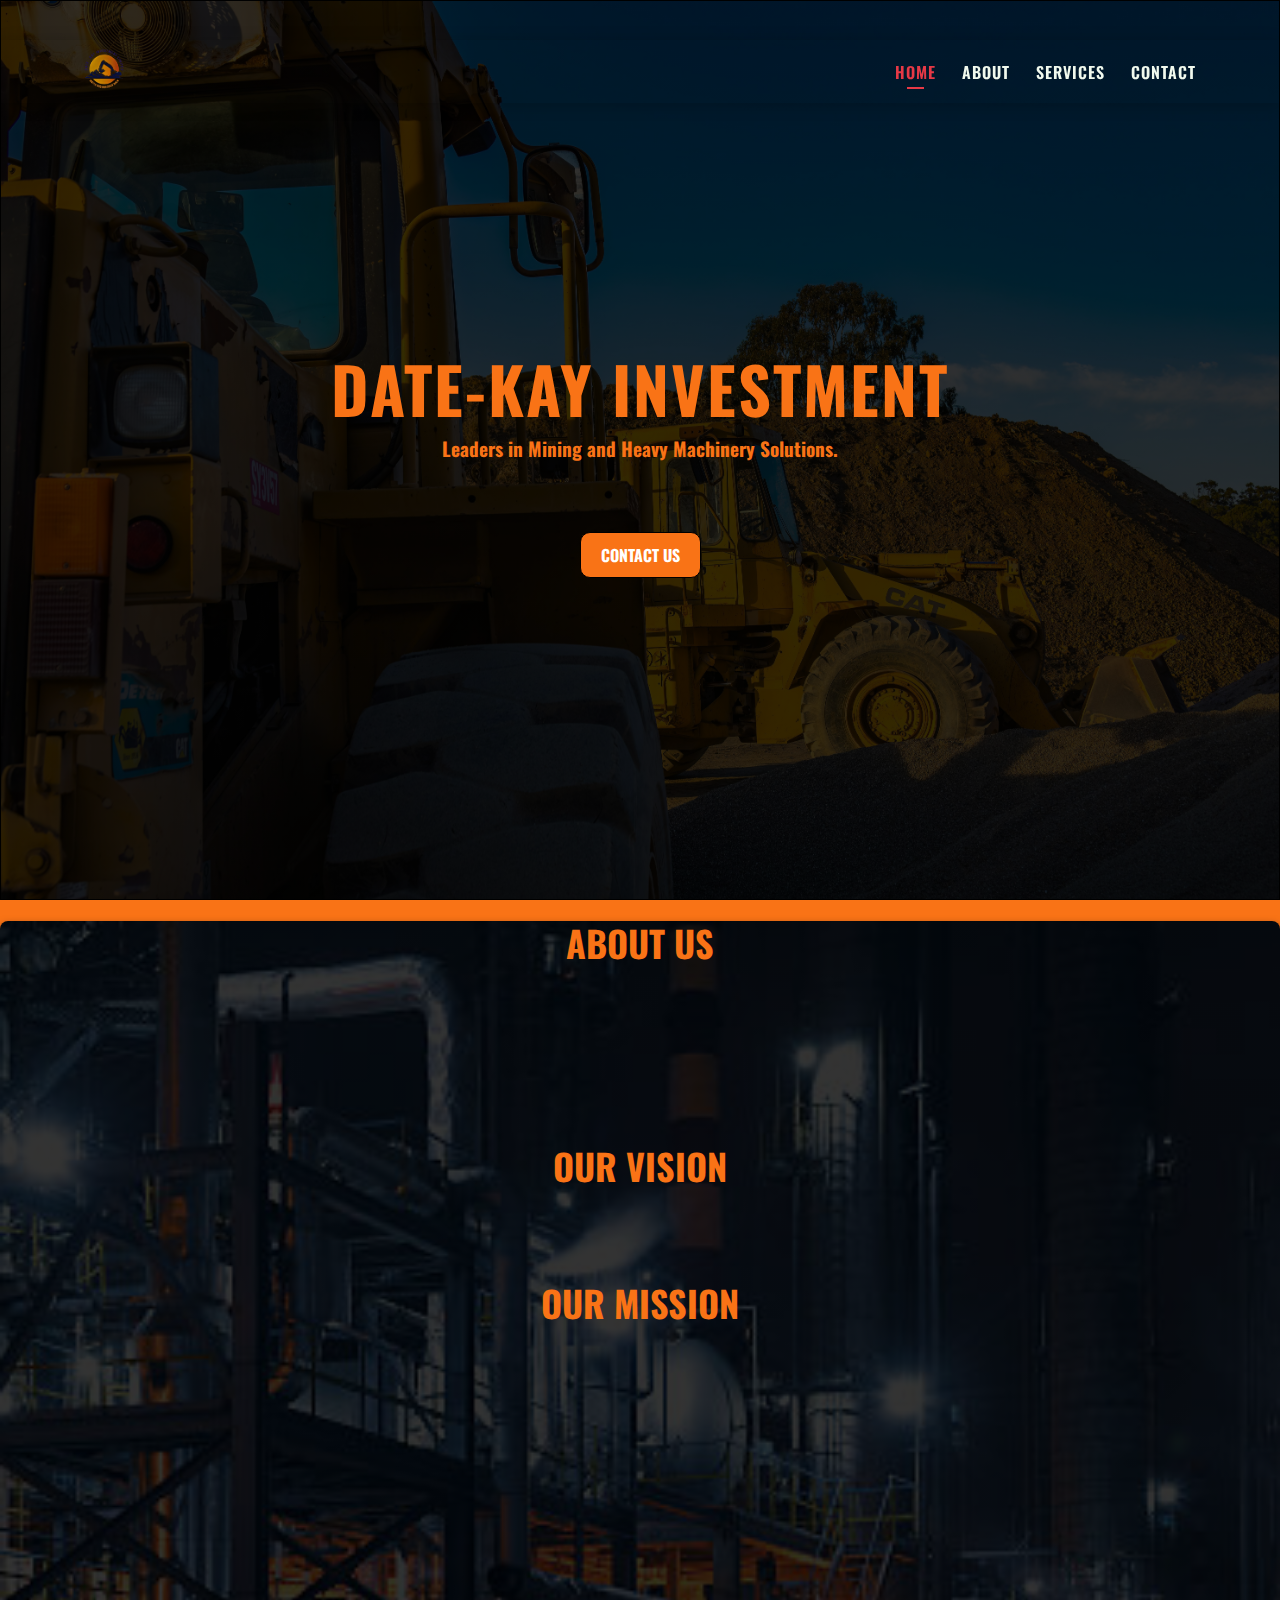
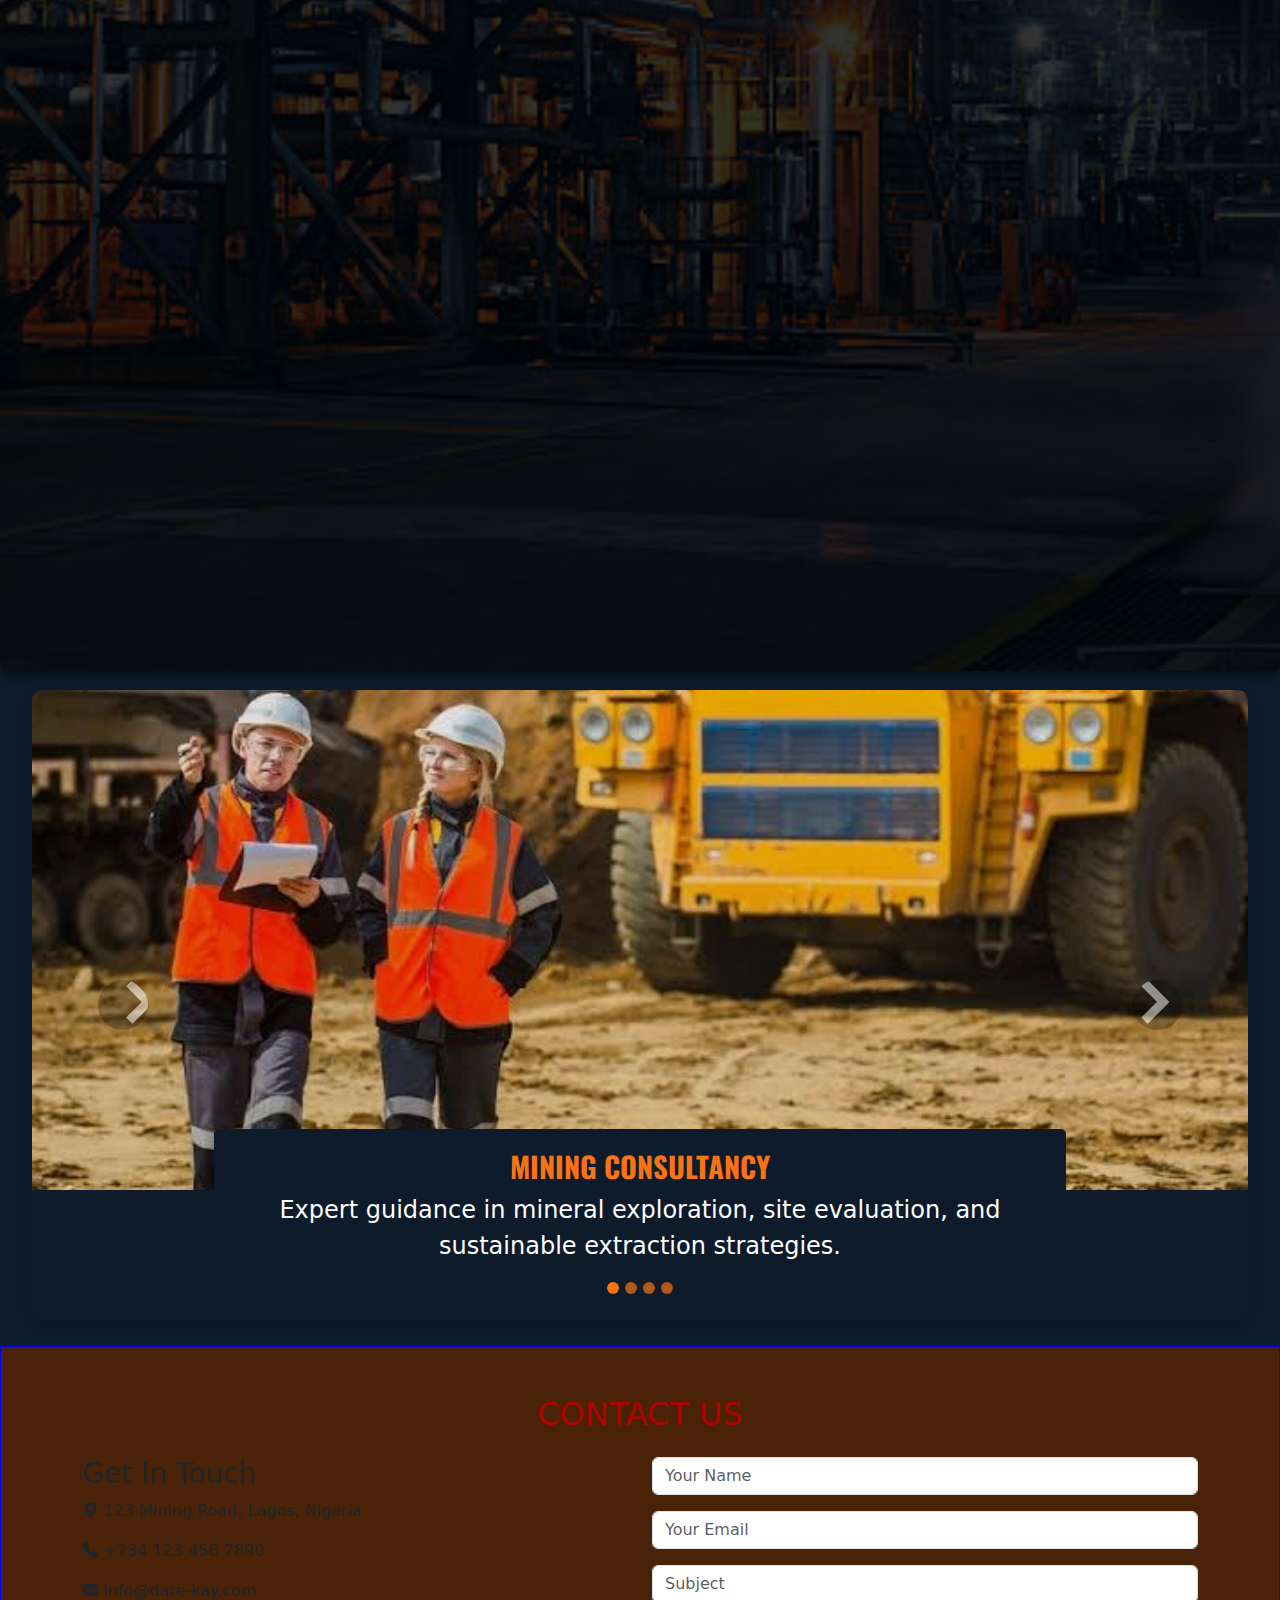
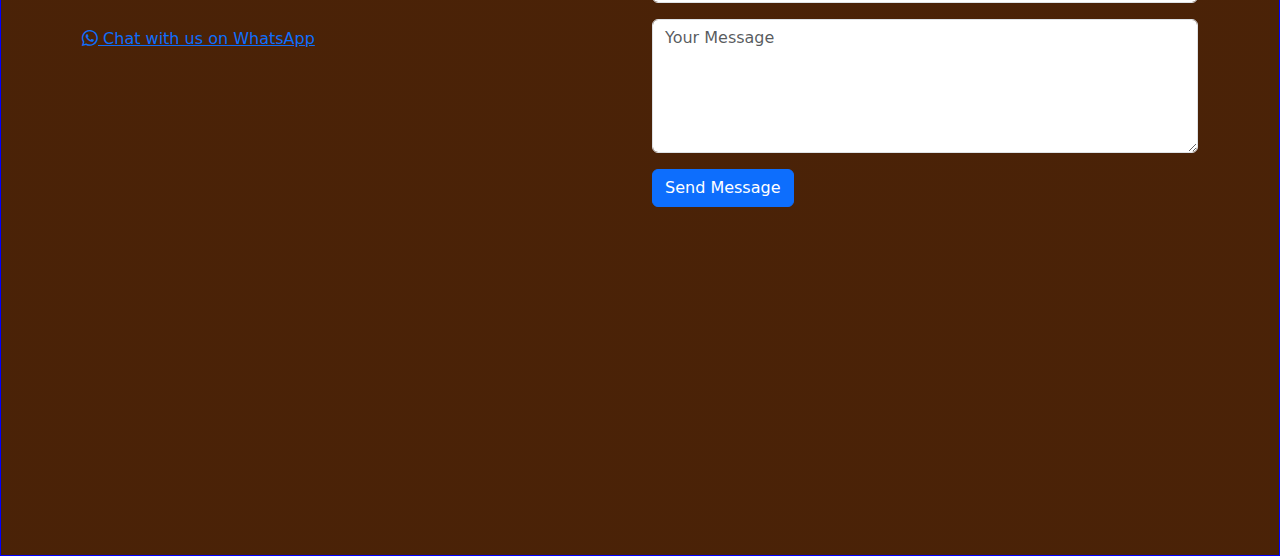
<file: index.html>
<!DOCTYPE html>
<html lang="en">
<head>
  <meta charset="UTF-8">
  <meta name="viewport" content="width=device-width, initial-scale=1.0">
  <title>DATE-KAY</title>
  <link rel="stylesheet" href="style.css">
  <link href="https://cdn.jsdelivr.net/npm/bootstrap@5.3.0/dist/css/bootstrap.min.css" rel="stylesheet">
  <link rel="stylesheet" href="bootstrap.css">
  <link rel="stylesheet" href="https://cdn.jsdelivr.net/npm/bootstrap-icons@1.10.0/font/bootstrap-icons.css">
<script src="https://cdn.jsdelivr.net/npm/bootstrap@5.3.0/dist/js/bootstrap.bundle.min.js"></script>
</head>
<body>
  <header>
    <nav class="navbar navbar-expand-lg fixed-top custom-navbar">
      <div class="container">
        <!-- Logo -->
        <a class="navbar-brand" href="#">
          <div class="logo">
            <img src="imgs/logo-removebg-preview.png" alt="DATE-KAY Logo" class="img-fluid">
          </div>
        </a>
        
        <!-- Mobile Toggle Button -->
        <button class="navbar-toggler" type="button" data-bs-toggle="collapse" data-bs-target="#navbarNav" 
                aria-controls="navbarNav" aria-expanded="false" aria-label="Toggle navigation">
          <span class="navbar-toggler-icon"></span>
        </button>
        
        <!-- Navigation Links -->
        <div class="collapse navbar-collapse" id="navbarNav">
          <ul class="navbar-nav ms-auto">
            <li class="nav-item">
              <a class="nav-link active" href="#">HOME</a>
            </li>
            <li class="nav-item">
              <a class="nav-link" href="#about">ABOUT</a>
            </li>
            <li class="nav-item">
              <a class="nav-link" href="#services">SERVICES</a>
            </li>
            <li class="nav-item">
              <a class="nav-link" href="#contact">CONTACT</a>
            </li>
          </ul>
        </div>
      </div>
    </nav>
  </header>
    <!--HERO SECTION-->
    <section class="hero">
      <div class="hero-container">
        <div class="hero-text">
          <h1>DATE-KAY INVESTMENT</h1>
          <p>Leaders in Mining and Heavy Machinery Solutions.</p>
          <div class="btn-container">
            <a href="#contact", class="hero-btn">CONTACT US</a>
          </div>
        </div>
      </div>
    </section>

    <!--ABOUT US SECTION-->
    <section id="about" class="about">
      <h2>ABOUT US</h2>
      <p>Date-Kay investment Limited is a registered company with RC:  1571008. Our company is venturing into granite mining and crushing (Quarrying)
        We have acquired seventy percent of the machines needed to mine and crush granite stone.
        We have secured our source of stone and met all agreements and requirements demanded by the community where  the stone deposit is located.
      We have our mining license and a proposed manager with 35 years of experience in the quarrying industry.  We have studied the market and compared our results with other existing quarries in the state.
        Our studies have proved that this business is a very lucrative venture. As the demand for high-quality stone is high and unmet.
      </p>
      <h2>OUR VISION</h2>
      <P>To be a strong force in sustainable quarrying operations, while preserving the environment for generations yet unborn and at the same time driving excellence and innovation.</P>
      <h2>OUR MISSION</h2>
      <p>To provide responsible, sustainable quarrying solutions to meet the growing demand for quarrying products, ameliorating environmental degradation and at the same time not loosing sight of the well-being, safety and health of our employees which is a top priority</p>
    </section>
    <!--OUR SERVICES-->
    <section class="services" id="services">
      <div id="servicesCarousel" class="carousel slide" data-bs-ride="carousel">
        <!-- Indicators -->
        <div class="carousel-indicators">
          <button type="button" data-bs-target="#servicesCarousel" data-bs-slide-to="0" class="active" aria-current="true" aria-label="Granite Mining"></button>
          <button type="button" data-bs-target="#servicesCarousel" data-bs-slide-to="1" aria-label="Heavy Machinery Leasing"></button>
          <button type="button" data-bs-target="#servicesCarousel" data-bs-slide-to="2" aria-label="Construction Support"></button>
          <button type="button" data-bs-target="#servicesCarousel" data-bs-slide-to="3" aria-label="Aggregate Supply"></button>
        </div>
      
        <!-- Carousel items -->
        <div class="carousel-inner">
      <div class="carousel-item active">
            <img src="imgs/consultancy.jpeg" class="d-block w-100" alt="Mining Consultancy">
            <div class="carousel-caption d-none d-md-block">
              <h5>MINING CONSULTANCY</h5>
              <p>Expert guidance in mineral exploration, site evaluation, and sustainable extraction strategies.</p>
            </div>
          </div>
          <div class="carousel-item">
            <img src="imgs/supply of machines.jpeg" class="d-block w-100" alt="Heavy Machinery Supply">
            <div class="carousel-caption d-none d-md-block">
              <h5>HEAVY MACHINERY SUPPLYING</h5>
              <p>Reliable equipment supply to support your project timelines and budgets.</p>
            </div>
          </div>
          <div class="carousel-item">
            <img src="imgs/exploration 2.jpg" class="d-block w-100" alt="Exploration">
            <div class="carousel-caption d-none d-md-block">
              <h5>EXPLORATION</h5>
              <p>Leading the way in safe and accurate mineral exploration</p>
            </div>
          </div>
          <div class="carousel-item">
            <img src="imgs/servicing of machines.jpeg" class="d-block w-100" alt="Servicing of machines">
            <div class="carousel-caption d-none d-md-block">
              <h5>SERVICING OF MACHINES</h5>
              <p>Expert maintainance and servicing solutions for peak machine performance</p>
      </div>
          </div>
        </div>
      
        <!-- Controls -->
        <button class="carousel-control-prev" type="button" data-bs-target="#servicesCarousel" data-bs-slide="prev">
          <span class="carousel-control-prev-icon" aria-hidden="true"></span>
          <span class="visually-hidden">Previous</span>
        </button>
        <button class="carousel-control-next" type="button" data-bs-target="#servicesCarousel" data-bs-slide="next">
          <span class="carousel-control-next-icon" aria-hidden="true"></span>
          <span class="visually-hidden">Next</span>
        </button>
      </div>
    </section>
  <!--CONTACT US-->
  <section id="contact" class="contact py-5">
    <div class="container">
      <h2 class="text-center mb-4">CONTACT US</h2>
      <div class="row">
        <div class="col-md-6 mb-4">
          <div class="contact-info">
            <h3>Get In Touch</h3>
            <p><i class="bi bi-geo-alt-fill"></i> 123 Mining Road, Lagos, Nigeria</p>
            <p><i class="bi bi-telephone-fill"></i> +234 123 456 7890</p>
            <p><i class="bi bi-envelope-fill"></i> info@date-kay.com</p>
            
            <div class="social-links mt-4">
              <a href="https://wa.me/1234567890" class="whatsapp-link">
                <i class="bi bi-whatsapp"></i> Chat with us on WhatsApp
              </a>
            </div>
          </div>
        </div>
        <div class="col-md-6">
          <form class="contact-form">
            <div class="mb-3">
              <input type="text" class="form-control" placeholder="Your Name" required>
            </div>
            <div class="mb-3">
              <input type="email" class="form-control" placeholder="Your Email" required>
            </div>
            <div class="mb-3">
              <input type="text" class="form-control" placeholder="Subject">
            </div>
            <div class="mb-3">
              <textarea class="form-control" rows="5" placeholder="Your Message" required></textarea>
            </div>
            <button type="submit" class="btn btn-primary">Send Message</button>
          </form>
        </div>
      </div>
    </div>
  </section>
  <script src="main.js"></script>
</body>
</html>
</file>
<file: style.css>
@import url('https://fonts.googleapis.com/css2?family=Oswald:wght@200..700&display=swap');
@import url('https://fonts.googleapis.com/css2?family=Oswald:wght@200..700&family=Roboto:ital,wght@0,100..900;1,100..900&display=swap');
*{
  margin: 0;
    padding: 0;
    box-sizing: border-box;
}

body {
  /* border: 4px solid red; */
  background-color: #f97316 !important;
}
body html{
  margin: 0;
  padding: 0;
}
/* My Nav Settings*/
nav{
  /* border: 1px solid red; */
  height: 7vh;
  width: 100%;
  z-index: 100;
  padding: 0 50px;
  display: flex;
  align-items: center;
  margin-top: 40px;
  background: transparent;
}
nav ul{
  /* border: 3px solid blue; */
  height: 3vh;
  width: 30%;
  display: flex;
  justify-content: space-between;
  align-items: center;
  list-style: none;
  margin-left: 45rem;
  
}


nav ul li a{
  color: #f97316;
  font-weight: bold;
  text-decoration: none;
  transition: color 0.3s ease;
  font-family: 'Oswald', sans-serif;
  animation: fadeInDown 1.9s ease-in-out forwards;
}
/* Custom Navbar Styling for DATE-KAY INVESTMENT */

/* Main navbar styling */
.custom-navbar {
  padding: 15px 0;
  transition: all 0.3s ease;
  box-shadow: 0 2px 15px rgba(0, 0, 0, 0.2);
}

/* Logo sizing */
.navbar-brand img {
  max-height: 60px;
  transition: all 0.3s ease;
}

/* Navigation links */
.custom-navbar .navbar-nav .nav-link {
  color: #f1faee; /* Off-white for better readability */
  font-weight: 600;
  letter-spacing: 1px;
  padding: 10px 20px;
  margin: 0 5px;
  transition: all 0.3s ease;
  position: relative;
}

/* Hover effect for links */
.custom-navbar .navbar-nav .nav-link:hover {
  color: #f97316; /* Accent color - reddish for mining/industrial feel */
}

/* Active link styling */
.custom-navbar .navbar-nav .nav-link.active {
  color: #e63946;
}

/* Underline animation for links */
.custom-navbar .navbar-nav .nav-link::after {
  content: '';
  position: absolute;
  width: 0;
  height: 2px;
  bottom: 5px;
  left: 20px;
  background-color: #e63946;
  transition: width 0.3s ease;
}

.custom-navbar .navbar-nav .nav-link:hover::after,
.custom-navbar .navbar-nav .nav-link.active::after {
  width: calc(100% - 40px); /* Adjust based on padding */
}

/* Custom toggler (hamburger menu) styling */
.custom-navbar .navbar-toggler {
  border: none;
  padding: 10px;
  outline: none;
  box-shadow: none;
}

.custom-navbar .navbar-toggler:focus {
  box-shadow: none;
}

.custom-navbar .navbar-toggler-icon {
  background-image: url("data:image/svg+xml,%3csvg xmlns='http://www.w3.org/2000/svg' viewBox='0 0 30 30'%3e%3cpath stroke='rgba(241, 250, 238, 1)' stroke-linecap='round' stroke-miterlimit='10' stroke-width='2' d='M4 7h22M4 15h22M4 23h22'/%3e%3c/svg%3e");
}

/* Navbar scroll effect */
.custom-navbar.scrolled {
  background-color: rgba(29, 53, 87, 0.95);
  padding: 10px 0;
}

.custom-navbar.scrolled .navbar-brand img {
  max-height: 50px;
}

/* Mobile menu styling */
@media (max-width: 991px) {
  .custom-navbar .navbar-collapse {
    background-color: #1d3557;
    padding: 20px;
    border-radius: 0 0 10px 10px;
    margin-top: 10px;
  }
  
  .custom-navbar .navbar-nav .nav-link {
    padding: 12px 20px;
    margin: 5px 0;
    border-radius: 5px;
  }
  
  .custom-navbar .navbar-nav .nav-link:hover,
  .custom-navbar .navbar-nav .nav-link.active {
    background-color: rgba(230, 57, 70, 0.1);
  }
  
  .custom-navbar .navbar-nav .nav-link::after {
    display: none;
  }
}

/* Add padding to body to prevent content from hiding behind fixed navbar */
body {
  padding-top: 90px;
}

/* Adjust hero section to account for fixed navbar */
.hero {
  margin-top: -90px;
  padding-top: 150px;
}
nav li a:hover{
  color:white ;
  cursor: pointer;
}
/*LOGO*/
.logo img{
  width: auto;
  height: 15vh;
}
/*HERO SECTION*/
.hero{
  border: 1px solid black;
  height: 100vh;
  width: 100%;
  display: flex;
  justify-content: center;
  align-items: center;
  background: linear-gradient(rgba(0,0,0,0.8), rgba(0,0,0,0.8)), url(/imgs/first\ page.jpg);
  background-size:cover;
  background-position: center;
  background-repeat: no-repeat;
  animation: fadeInDown 1.5s ease-in-out forwards;
}
.hero-container{
  /* border: 1px solid black; */
  height: 50vh;
  width: 100%;
}
.hero-container h1{
text-align: center;
color: #f97316;
font-family: 'Oswald', sans-serif;
font-size: 4rem;
font-weight: bold;
text-shadow: 2px 2px 8px, rgba(0,0,0,0.7);
letter-spacing: 2px;
margin-top: 50px;
animation: fadeInDown 1.5s ease-in-out forwards;
}
.hero-text p{
  text-align: center;
  color: #f97316;
  font-size: larger;
  font-family: 'Oswald', sans-serif;
  font-weight: bold;
  text-shadow: 2px 2px 8px, rgba(0,0,0,0.7);
  animation: fadeInDown 1.5s ease-in-out forwards;
}
@keyframes fadeInDown {
  0% {
    opacity: 0;
    transform: translateY(-50px);
  }
  100% {
    opacity: 1;
    transform: translateY(0);
  }
}
.btn-container{
  display: flex;
  justify-content: center;
  align-items: center;
  margin-top: 3rem;
}
.hero-btn{
  border: 1px solid black;
  display: inline-block;
  justify-content: center;
  align-items: center;
  background-color: #f97316;
  border-radius: 10px;
  font-family: 'Oswald', sans-serif;
  font-size: 16px;
  padding: 10px 20px;
  opacity: 1;
  cursor: pointer;
  transition: all 0.3s ease;
  text-decoration: none;
  transform: translateY(20px);
  animation: fadeInDown 1.5s ease-in-out forwards;
  animation: delay 0.5s;
  color: white;
  font-weight: bold;
}
@keyframes fadeInUp {
  0% {
    opacity: 0;
    transform: translateY(20px);
  }
  100% {
    opacity: 1;
    transform: translateY(0);
  }
}
.hero-btn:hover{
  background-color: #f97316;
  color: #5c0101;
}

/*ABOUT US SECTION*/
.about{
  /* border: 3px solid blue; */
  min-height: 90vh;
  width: 100%;
  color: #b5bbc9;
  /* padding: 50px 30px; */
  background: rgba(0,0,0,0.7);
  border-radius: 8px;
  box-shadow: 0 4px 8px rgba(0,0,0,0.5);
  margin-top: -1.8rem;
  background: linear-gradient(rgba(0,0,0,0.8), rgba(0,0,0,0.8)), url(/imgs/istockphoto-514269723-612x612.jpg);
  background-position: center;
  background-size: cover;
  transform: translateY(50px);
  animation: fadeInUp 1.5s ease-in-out forwards;
}

.about-container{
  /* border: 3px solid crimson; */
  height: 110vh;
  width: 90%;
  margin: 0 auto;
  margin-top: 10rem;
}
.about h2{
  font-size: 36px;
  margin-bottom: 20px;
  text-align: center;
  color: #f97316;
  font-weight: bold;
  font-family: 'Oswald', sans-serif;
  animation: fadeInDown 1.5s ease-in-out forwards;
}
.about p{
  font-size: 18px;
  line-height: 1.6;
  text-align: center;
  font-family: 'Roboto';
  opacity: 0;
  animation: fadeInUp 1.5s ease-in-out forwards;
  letter-spacing: 0.5px;
}

/*OUR SERVICES SECTION*/
.services {
  text-align: center;
  padding: 4rem 2rem;
  background: #0D1B2A;
  margin-top: 0.3rem;
  /* border: 3px solid blue; */
  min-height: 80vh;
}

.services h2 {
  font-size: 2.5rem;
  margin-bottom: 2rem;
}
.carousel-item {
  height: 70vh;
}
.carousel-container {
  position: relative;
  overflow: hidden;
  max-width: 100%;
  margin: 0 auto;
  padding: 0 40px;
}

.carousel-slide {
  display: flex;
transition: transform 0.5s ease-in-out;
}

.service-card {
  min-width: 100%;
  background: rgb(255, 255, 255);
  margin: 0 1rem;
  padding: 2rem;
  box-shadow: 0 4px 8px rgba(0,0,0,0.1);
  border-radius: 8px;
  display: flex;
  flex-direction: column;
  justify-content: space-between;
  height: auto;
  min-height: 250px; /* Ensure minimum height for content */
}

.service-card h3 {
  color: #880000;
  margin-bottom: 1rem;
  font-size: 1.5rem;
}

.service-card p {
  color: #333;
  font-size: 1rem;
  line-height: 1.4;
}

/* Carousel Buttons */
#prevBtn, #nextBtn {
  position: absolute;
  top: 50%;
  transform: translateY(-50%);
  background: #880000;
  color: white;
  border: none;
  padding: 0.5rem;
  font-size: 1rem;
  cursor: pointer;
  border-radius: 50%;
  width: 30px;
  height: 30px;
  display: flex;
  justify-content: center;
  align-items: center;
  z-index: 10;
}

#prevBtn {
  left: 5px;
}

#nextBtn {
  right: 5px;
}
.dots {
  text-align: center;
  margin-top: 1rem;
}

.dot {
  display: inline-block;
  height: 12px;
  width: 12px;
  margin: 0 5px;
  background-color: #bbb;
  border-radius: 50%;
  cursor: pointer;
}

.dot.active {
  background-color: #880000;
}

/*CONTACT US*/
.contact{
  border: 1px solid blue;
  height: 90vh;
  width: 100%;
  background: linear-gradient(rgba(0,0,0,0.7), rgba(0,0,0,0.7)), url(/imgs/);
  background-position: center;
  background-size: cover;
}
.contact h2{
  color:#af0303;
  text-align: center;
}
/*hero section screen sizes*/
/*Smartphones*/
@media (max-width: 700px){
  .hero{
    height: 50vh;
  }
  .hero-container{
    margin-top: -2rem;
  }
  .hero-container h1{
    font-size: 2rem;
  }
  .hero-container p{
    font-size: 0.5rem;
  }
  .hero-btn{
    font-size: 0.8rem;
  }
}
 /*ABOUT US SECTION*/
.about-container{
margin-top: 2rem;
height: 90vh;
}
  /**OUR SERVICES SECTION*/
.services{
  height: 20vh;
}
.carousel-item img {

  width: 100%;
  height: 20rem;
  object-fit: cover;
}
/*TABLETS*/
@media (min-width: 501px) and (max-width: 768px){
  .hero-container h1{
    font-size: 3rem;
  }
  .hero-container p{
    font-size: 1.5rem;
  }
  .hero-btn{
    font-size: 1rem;
  }
}
/*About screen sizes*/
.about{
  height: 150vh;
}
/*Smartphones*/
@media (max-width: 500px){
  .about{
    height: 80vh;
  }
  .about h2{
    font-size: 2rem;
  }
  .about p{
    font-size: 0.8rem;
  }
}
/*TABLETS*/
@media (min-width: 501px) and (max-width: 768px){
  .about h2{
    font-size: 3rem;
  }
  .about p{
    font-size: 1.5rem;
  }
}
/*OUR SERVICES SECTION*/
/*Smartphones*/
@media (max-width: 500px){
  .services {
    padding: 2rem 1rem;
  }
  
  .service-card {
    padding: 1rem;
  }
  
  .service-card h3 {
    font-size: 1.2rem;
    margin-bottom: 0.5rem;
  }
  
  .service-card p {
    font-size: 0.9rem;
    line-height: 1.4;
  }
  
  #prevBtn, #nextBtn {
    width: 30px;
    height: 30px;
    font-size: 1rem;
  }
  
  .dot {
    height: 8px;
    width: 8px;
    margin: 0 3px;
  }
  .carousel-caption {
    background: rgba(0, 0, 0, 0.5);
    padding: 20px;
    border-radius: 5px;
    background-color: #0D1B2A;
  }
  
  .carousel-caption h5 {
    font-size: 1.80rem;
    font-weight: bold;
    color: #f97316;
    font-family: oswald, sans-serif;
  }
  
  .carousel-caption p {
    font-size: 1.5rem;
    color: #fff;
  }
}

/* Add styles for medium-sized screens */
@media (min-width: 501px) and (max-width: 768px) {
  .carousel-container {
    max-width: 90%;
  }
  
  .service-card {
    padding: 1.5rem;
  }
  
  .service-card h3 {
    font-size: 1.4rem;
    font-size: 1.5rem;
  }
  
  .service-card p {
    font-size: 1rem;
  }
}

/* Add styles for larger screens */
@media (min-width: 769px) {
  .carousel-container {
    max-width: 800px;
  }
  
  /* Optional: Show multiple cards at once on larger screens */
  .service-card {
    min-width: 100%; /* Keep at 100% for single card view, or change to show multiple */
  }
}
/*CONTACT US*/
/*Smartphones*/
@media (max-width: 500px){
  .contact{
    height: 80vh;
  }
  .contact h2
  {
    font-size: 2rem;
  }
  /*TABLETS*/
@media (min-width: 501px) and (max-width: 768px){
    .contact h2{
      font-size: 3rem;
    }
      .contact p{
      font-size: 1.5rem;
    }
  }
  }
</file>
